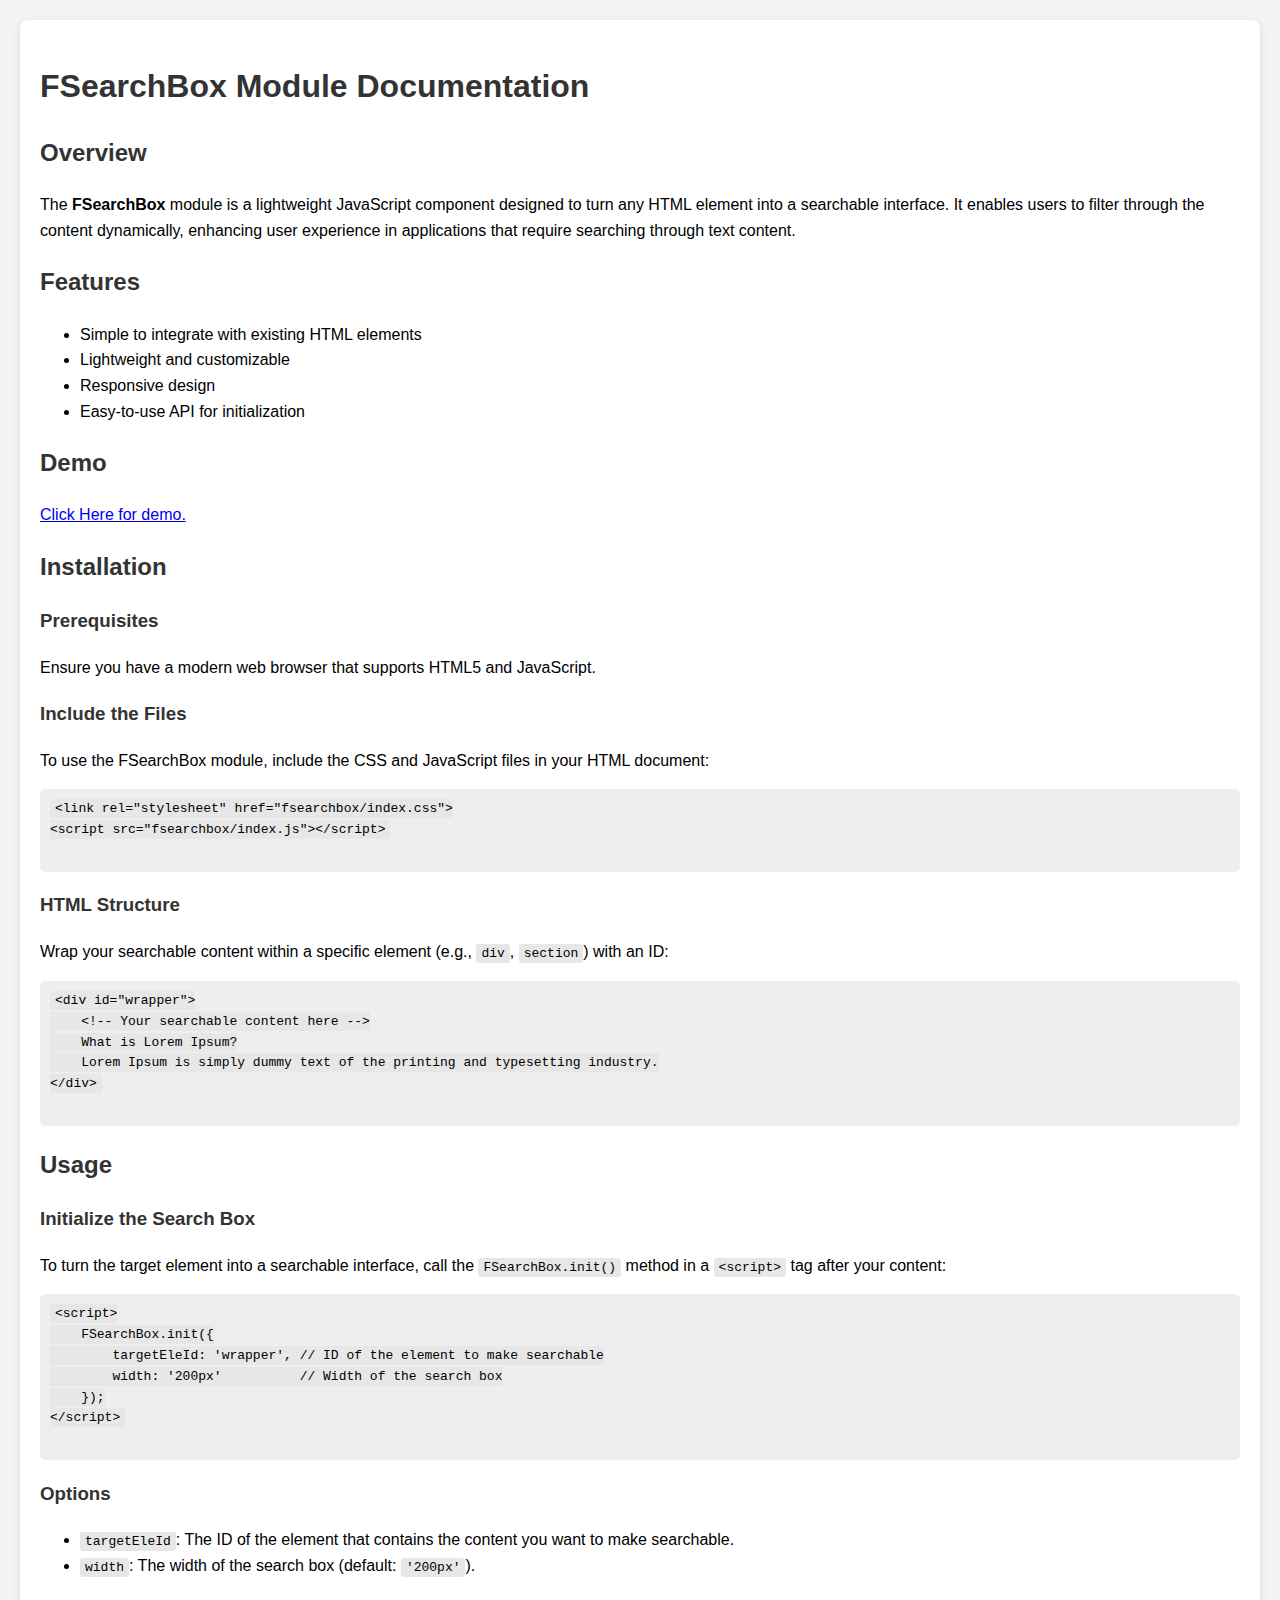
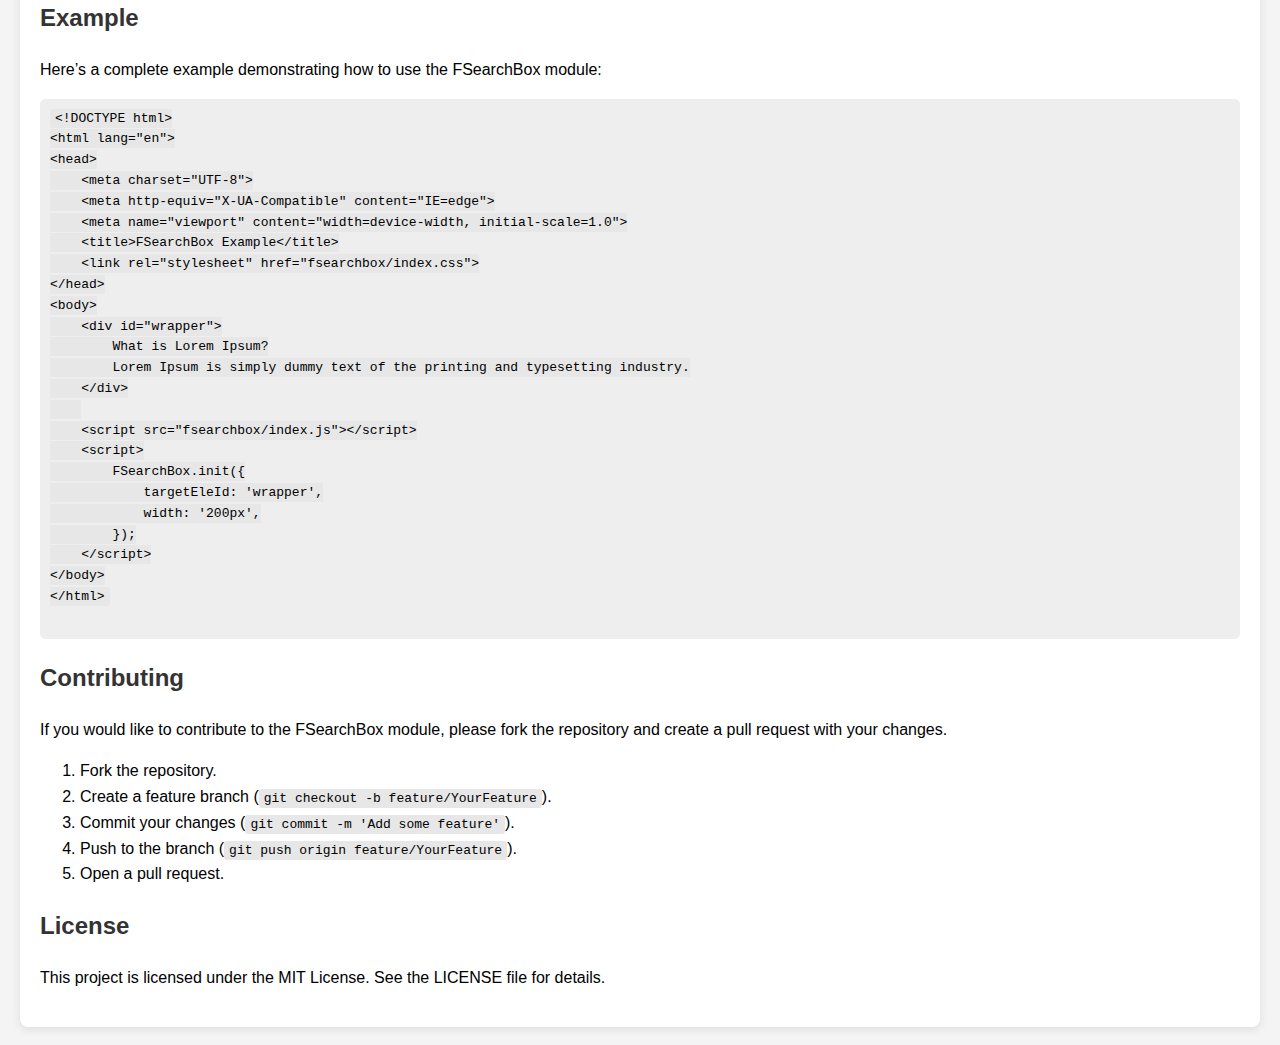
<file: index.html>
<!DOCTYPE html>
<html lang="en">
<head>
    <meta charset="UTF-8">
    <meta http-equiv="X-UA-Compatible" content="IE=edge">
    <meta name="viewport" content="width=device-width, initial-scale=1.0">
    <title>FSearchBox Documentation</title>
    <link rel="stylesheet" href="fsearchbox/index.css">
    <style>
        body {
            font-family: Arial, sans-serif;
            margin: 20px;
            line-height: 1.6;
            background-color: #f4f4f4;
        }
        h1, h2, h3 {
            color: #333;
        }
        pre {
            background: #eee;
            padding: 10px;
            border-radius: 5px;
        }
        code {
            background: #e7e7e7;
            padding: 2px 5px;
            border-radius: 3px;
        }
        .container {
            background: white;
            padding: 20px;
            border-radius: 8px;
            box-shadow: 0 2px 10px rgba(0, 0, 0, 0.1);
        }
    </style>
</head>
<body>
    <div class="container">
        <h1>FSearchBox Module Documentation</h1>
        
        <h2>Overview</h2>
        <p>
            The <strong>FSearchBox</strong> module is a lightweight JavaScript component designed to turn any HTML element into a searchable interface. It enables users to filter through the content dynamically, enhancing user experience in applications that require searching through text content.
        </p>
        
        <h2>Features</h2>
        <ul>
            <li>Simple to integrate with existing HTML elements</li>
            <li>Lightweight and customizable</li>
            <li>Responsive design</li>
            <li>Easy-to-use API for initialization</li>
        </ul>
        <h2>Demo</h2>
        <a href="example.html">Click Here for demo.</a>

        <h2>Installation</h2>
        <h3>Prerequisites</h3>
        <p>Ensure you have a modern web browser that supports HTML5 and JavaScript.</p>
        
        <h3>Include the Files</h3>
        <p>To use the FSearchBox module, include the CSS and JavaScript files in your HTML document:</p>
        <pre>
<code>&lt;link rel="stylesheet" href="fsearchbox/index.css"&gt;
&lt;script src="fsearchbox/index.js"&gt;&lt;/script&gt;</code>
        </pre>

        <h3>HTML Structure</h3>
        <p>Wrap your searchable content within a specific element (e.g., <code>div</code>, <code>section</code>) with an ID:</p>
        <pre>
<code>&lt;div id="wrapper"&gt;
    &lt;!-- Your searchable content here --&gt;
    What is Lorem Ipsum?
    Lorem Ipsum is simply dummy text of the printing and typesetting industry.
&lt;/div&gt;</code>
        </pre>

        <h2>Usage</h2>
        <h3>Initialize the Search Box</h3>
        <p>To turn the target element into a searchable interface, call the <code>FSearchBox.init()</code> method in a <code>&lt;script&gt;</code> tag after your content:</p>
        <pre>
<code>&lt;script&gt;
    FSearchBox.init({
        targetEleId: 'wrapper', // ID of the element to make searchable
        width: '200px'          // Width of the search box
    });
&lt;/script&gt;</code>
        </pre>

        <h3>Options</h3>
        <ul>
            <li><code>targetEleId</code>: The ID of the element that contains the content you want to make searchable.</li>
            <li><code>width</code>: The width of the search box (default: <code>'200px'</code>).</li>
        </ul>

        <h2>Example</h2>
        <p>Here’s a complete example demonstrating how to use the FSearchBox module:</p>
        <pre>
<code>&lt;!DOCTYPE html&gt;
&lt;html lang="en"&gt;
&lt;head&gt;
    &lt;meta charset="UTF-8"&gt;
    &lt;meta http-equiv="X-UA-Compatible" content="IE=edge"&gt;
    &lt;meta name="viewport" content="width=device-width, initial-scale=1.0"&gt;
    &lt;title&gt;FSearchBox Example&lt;/title&gt;
    &lt;link rel="stylesheet" href="fsearchbox/index.css"&gt;
&lt;/head&gt;
&lt;body&gt;
    &lt;div id="wrapper"&gt;
        What is Lorem Ipsum?
        Lorem Ipsum is simply dummy text of the printing and typesetting industry.
    &lt;/div&gt;
    
    &lt;script src="fsearchbox/index.js"&gt;&lt;/script&gt;
    &lt;script&gt;
        FSearchBox.init({
            targetEleId: 'wrapper',
            width: '200px',
        });
    &lt;/script&gt;
&lt;/body&gt;
&lt;/html&gt;</code>
        </pre>

        <h2>Contributing</h2>
        <p>If you would like to contribute to the FSearchBox module, please fork the repository and create a pull request with your changes.</p>
        <ol>
            <li>Fork the repository.</li>
            <li>Create a feature branch (<code>git checkout -b feature/YourFeature</code>).</li>
            <li>Commit your changes (<code>git commit -m 'Add some feature'</code>).</li>
            <li>Push to the branch (<code>git push origin feature/YourFeature</code>).</li>
            <li>Open a pull request.</li>
        </ol>

        <h2>License</h2>
        <p>This project is licensed under the MIT License. See the LICENSE file for details.</p>
    </div>
</body>
</html>
</file>
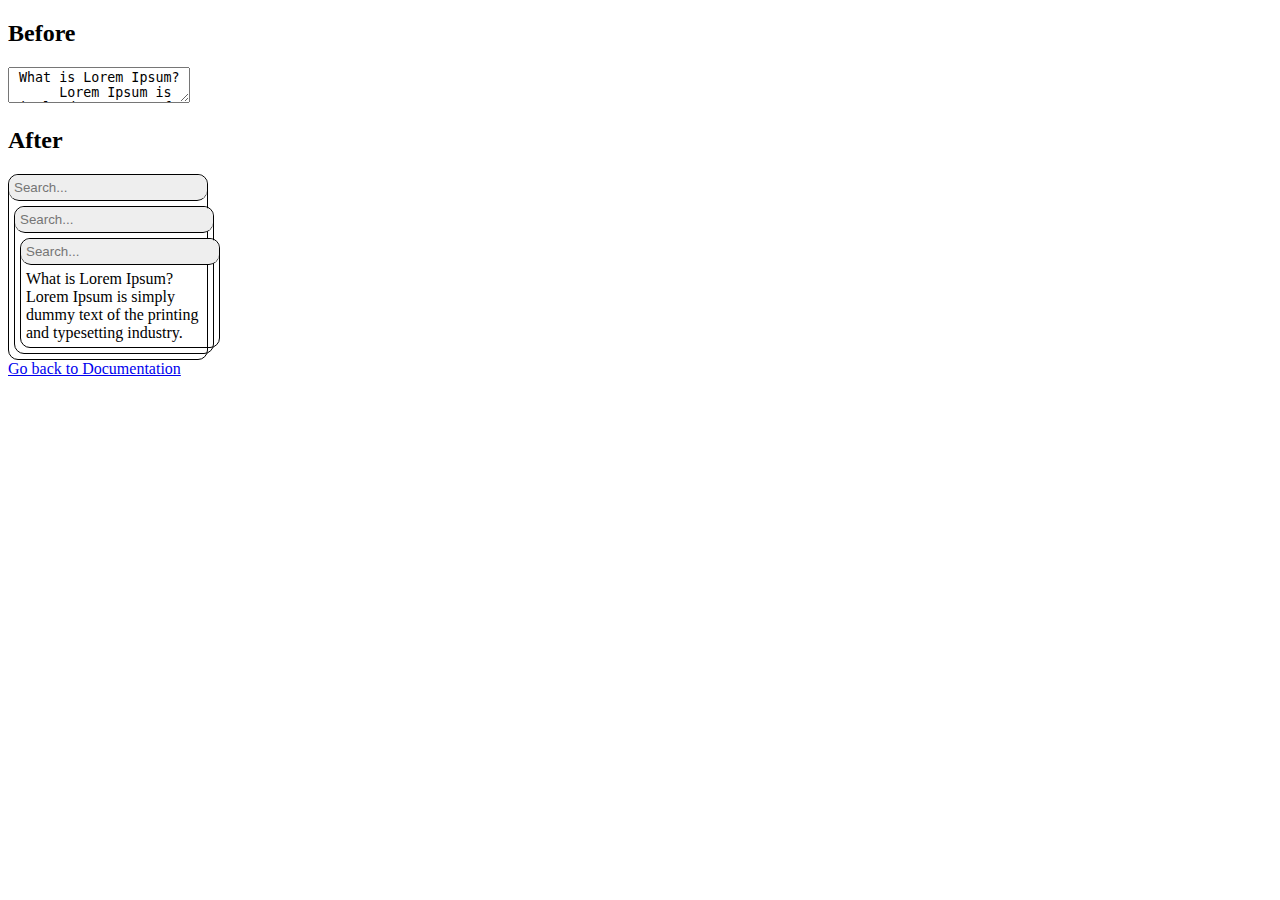
<file: example.html>
<!DOCTYPE html>
<html lang="en">
<head>
    <meta charset="UTF-8">
    <meta http-equiv="X-UA-Compatible" content="IE=edge">
    <meta name="viewport" content="width=device-width, initial-scale=1.0">
    <title>Document</title>
    <link rel="stylesheet" href="fsearchbox/index.css">
    
</head>
<body><h2>Before</h2>
    <textarea> What is Lorem Ipsum?
      Lorem Ipsum is simply dummy text of the printing and typesetting industry.</textarea><h2>After </h2>
    
    <div id="wrapper"><div id="fsearchBoxContainer-wrapper" style="width: 200px;"><input type="text" id="fsearchBox-wrapper" placeholder="Search..."><div id="fcontentContainer-wrapper">
        What is Lorem Ipsum?
      Lorem Ipsum is simply dummy text of the printing and typesetting industry.
      </div></div></div>
      <a href="index.html">Go back to Documentation</a>

<script src="fsearchbox/index.js"></script>
<script>
    // Initialize the search box
    FSearchBox.init({ targetEleId: 'wrapper', width:'200px', });
</script>
</body>
<script src="fsearchbox/index.js"></script>
<script>
    // Initialize the search box
    FSearchBox.init({ targetEleId: 'wrapper', width:'200px', });
</script>
</html>
</file>
<file: fsearchbox/index.css>
[id^="fsearchBoxContainer-"] {
    box-sizing: border-box;
    width: 300px;
    border: 1px solid #000;
    max-height: 500px;
    border-radius:10px;
  }
  [id^="fsearchBoxContainer-"] input, [id^="fcontentContainer-"] {
    box-sizing: border-box;
    padding: 5px;
  }
  [id^="fsearchBoxContainer-"] input {
    border-radius:inherit;
    background:#eee;
    width: 100%;
    border: none;
    outline:none;
    border-bottom: 1px solid #000;
  }
  .highlight {
    background: yellow;
    color: black;
  }
</file>
